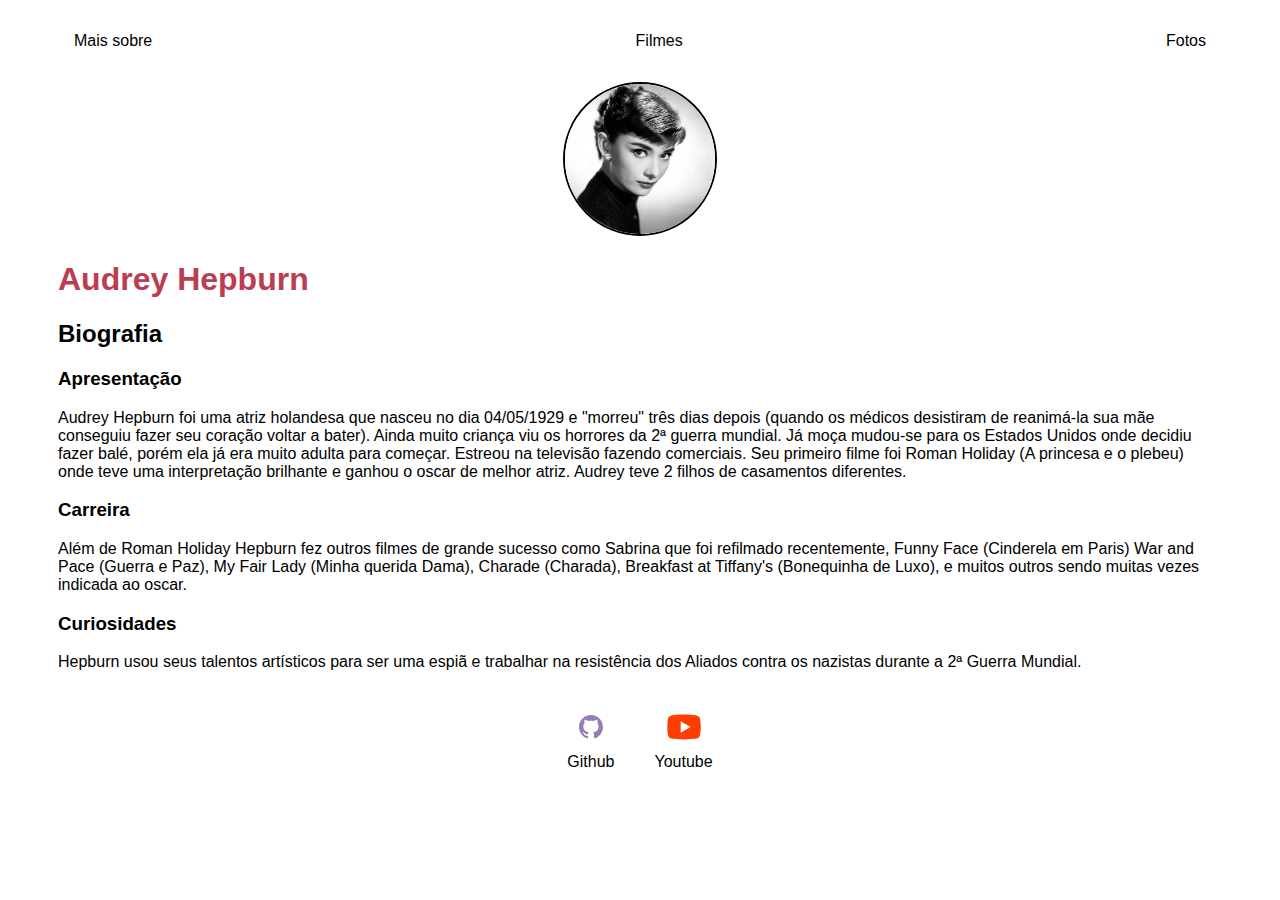
<file: index.html>
<!DOCTYPE html>
<html lang="en">
<head>
    <meta charset="UTF-8">
    <meta name="viewport" content="width=device-width, initial-scale=1.0">
    <title>Isadora</title>
    <link rel="stylesheet" href="index.css">
</head>
<body>
    <div class="container">
    <nav>
        <ul>
            <li>
                <a href="index.html">Mais sobre</a>
            </li>
            <li>
                <a href="Filmes.html">Filmes</a>
            </li>
            <li>
                <a href="Fotos.html">Fotos</a>
            </li>
        </ul>
    </nav>

    <header>
         <div class="center">
             <img src="img/Audrey Hepburn.jpg"></img>
         </div>
         <h1>Audrey Hepburn</h1>
         <h2>Biografia</h2>
    </header>
    <main>
        <section>
            <h3>Apresentação</h3>
             <p>Audrey Hepburn foi uma atriz holandesa que nasceu no dia 04/05/1929 e "morreu" três dias depois (quando os médicos desistiram de reanimá-la sua mãe conseguiu fazer seu coração voltar a bater). Ainda muito criança viu os horrores da 2ª guerra mundial. Já moça mudou-se para os Estados Unidos onde decidiu fazer balé, porém ela já era muito adulta para começar. Estreou na televisão fazendo comerciais. Seu primeiro filme foi Roman Holiday (A princesa e o plebeu) onde teve uma interpretação brilhante e ganhou o oscar de melhor atriz. Audrey teve 2 filhos de casamentos diferentes.</p>
        </section>
        <section>
            <h3>Carreira</h3>
             <p>Além de Roman Holiday Hepburn fez outros filmes de grande sucesso como Sabrina que foi refilmado recentemente, Funny Face (Cinderela em Paris) War and Pace (Guerra e Paz), My Fair Lady (Minha querida Dama), Charade (Charada), Breakfast at Tiffany's (Bonequinha de Luxo), e muitos outros sendo muitas vezes indicada ao oscar.</p>
        </section>
        <section>
            <h3>Curiosidades</h3>
             <p>Hepburn usou seus talentos artísticos para ser uma espiã e trabalhar na resistência dos Aliados contra os nazistas durante a 2ª Guerra Mundial.</p>
        </section>
    </main>

    <footer>
        <a href="https://github.com/IsaDemito/Easy-portif-lio" target="_blank" rel="noopener noreferrer">
            <img src="./img/github.svg">
            <p>Github</p> 
        </a>
        <a href="https://youtu.be/w0TfF0s8HtI?si=nleyiLsROk34rVyX" target="_blank" rel="noopener noreferrer">
            <img src="./img/youtube.svg">
            <p>Youtube</p> 
        </a>
    </footer>
    </div>
</body>
</html>
</file>
<file: index.css>
body{
    color:black;
    background-color: white;
    font-family: Arial, Helvetica, sans-serif;
}
ul{
    display: flex;
    justify-content: space-between;
    list-style-type: none;
    align-items: center;
    padding: 16px;
}
a{
    color: black;
    text-decoration: none;
}
header img{
    width: 150px; 
    height: 150px;
    border-radius: 50%;
    border: 2px solid black;
}
.center{
    text-align: center;
}
h1{
    color: rgb(186, 61, 82);
}
footer img{
    width: 40px;
    height: 40px;
}
footer{
    display: flex;
    justify-content: center;
}
footer a{
    margin: 20px;
    text-align: center;
}
footer p{
    margin-top: 2px;
}
.container{
    padding: 0px 50px;
}
nav a:hover{
   color: rgb(186, 61, 82);
}
</file>
